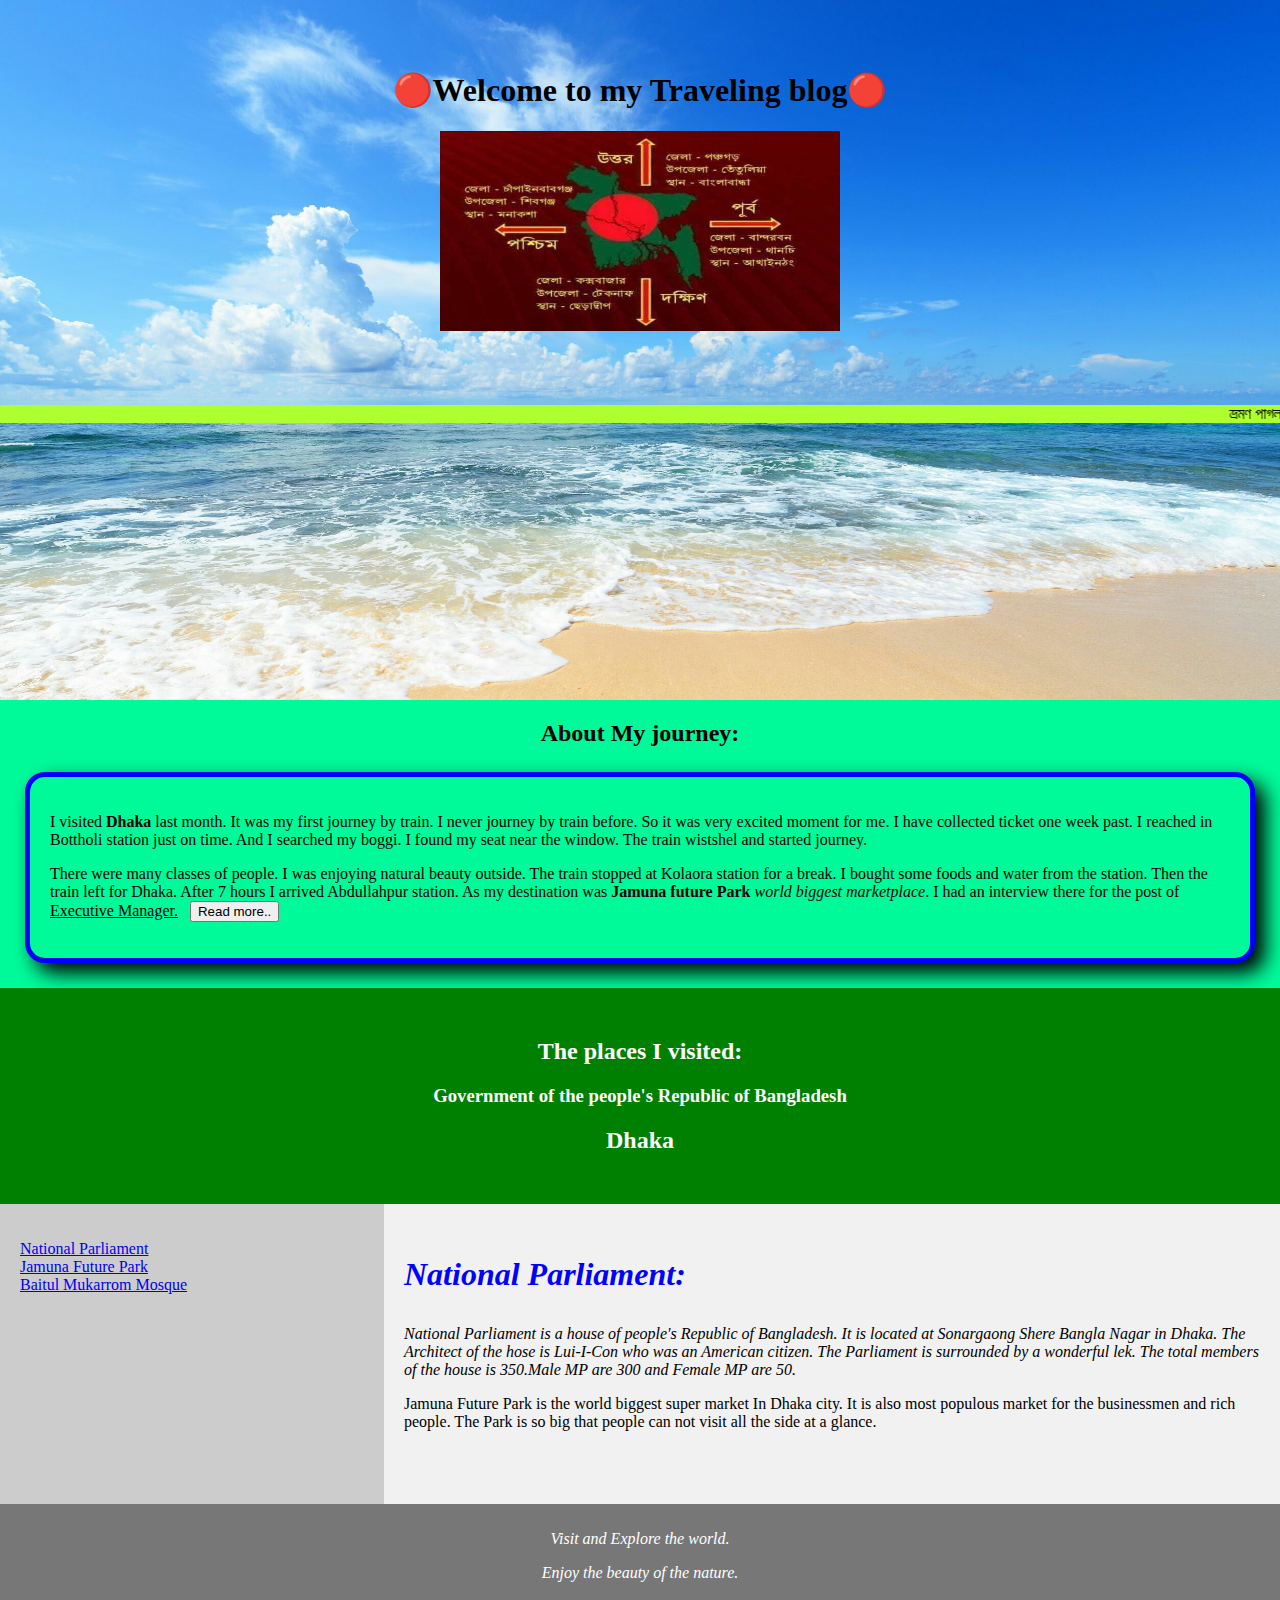
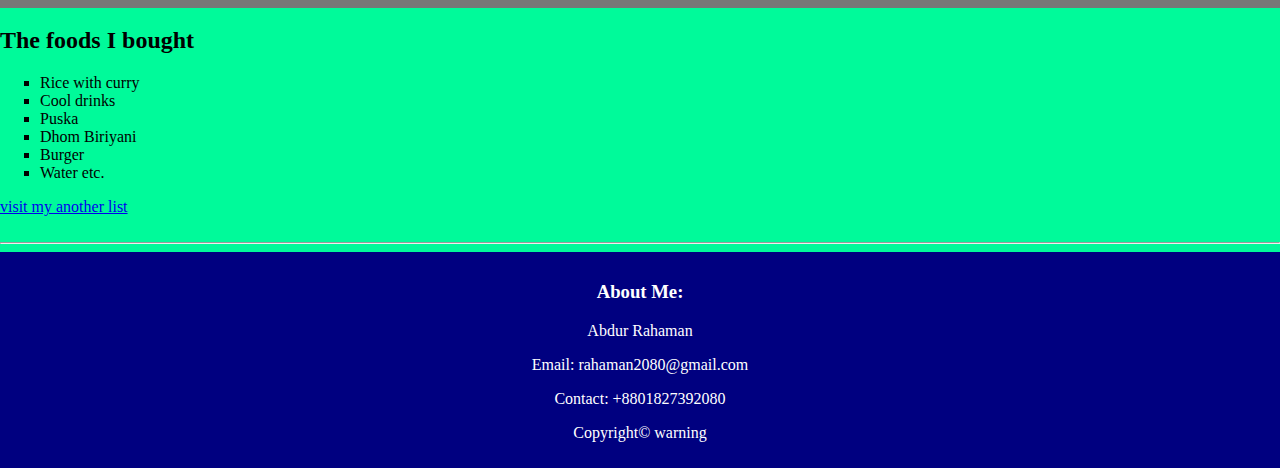
<file: index.html>
<!DOCTYPE html>
<html lang="en">
<head>
    <meta charset="UTF-8">
    <meta name="viewport" content="width=device-width, initial-scale=1.0">
    <link rel="stylesheet" type="text/css" href="style.css">
    <title>Welcome to my website</title>
</head>
<body>
  <div id="div1"> 
    <h1><span style="height: 30px; width: 30px;">🔴</span>Welcome to my Traveling blog<span>🔴</span></h1>
    <p align="center"><img src="Bangladesh.jpg" height="200" width="400" title="Bangladesh map"></p><br><br><br>
    <marquee class="marquee">ভ্রমণ পাগলাদেরকে আমার ওয়েবসাইটে স্বাগতম। ভ্রমণ মানুষের মনকে ফ্রেশ করে। তাই নিয়মিত ভ্রমণ করুন।</marquee>
</div>
  <div>

<h2 style="text-align: center; text-shadow: darkblue;">About My journey:</h2>
<div class="journey">
    <p>I visited <strong>Dhaka</strong> last month. It was my first journey by train. I never journey by train before. So it was very excited moment for me. I have collected ticket one week past. I reached in Bottholi station just on time. And I searched my boggi. I found my seat near the window. The train wistshel and started journey.</p>
<p>There were many classes of people. I was enjoying natural beauty outside. The train stopped at Kolaora station for a break. I bought some foods and water from the station. Then the train left for Dhaka. After 7 hours I arrived Abdullahpur station. As my destination was <strong>Jamuna future Park</strong> <em>world biggest marketplace</em>. I had an interview there for the post of <u>Executive Manager.</u>&nbsp;&nbsp; <button>Read more..</button></p>
</div>

<header>
    <h2>The places I visited:</h2>
    <h3>Government of the people's Republic of Bangladesh</h3>
    <h2>Dhaka</h2>
</header>
<section>
    <nav>
        <ul>
            <li><a href="#">National Parliament</a></li>
            <li><a href="#">Jamuna Future Park</a></li>
            <li><a href="#">Baitul Mukarrom Mosque</a></li>
        </ul>
    </nav>
<article>
    <p style="color:blue; font-style: italic; font-size: xx-large; font-weight: bolder;">National Parliament:</p>
    <P style="font: 30px; font-family: fantasy; font-style: italic; ">National Parliament is a house of people's Republic of Bangladesh. It is located at Sonargaong Shere Bangla Nagar in Dhaka. The Architect of the hose is Lui-I-Con who was an American citizen. The Parliament is surrounded by a wonderful lek. The total members of the house is 350.Male MP are 300 and Female MP are 50.</P>
    <p>Jamuna Future Park is the world biggest super market In Dhaka city. It is also most populous market for the businessmen and rich people. The Park is so big that people can not visit all the side at a glance.</p>
</article>
</section>
<footer>
    <p style="font: 30px; font-family: fantasy; font-style: italic;">Visit and Explore the world.</p>
    <p style="font: 30px; font-family: 'Times New Roman', Times, serif; font-style: italic;">Enjoy the beauty of the nature.</p>
</footer></div>
       
        
                <h2>The foods I bought</h2>
        <ul type="square">
            <li>Rice with curry</li>
            <li>Cool drinks</li>
            <li>Puska</li>
            <li>Dhom Biriyani</li>
            <li>Burger</li>
            <li>Water etc.</li>
                </ul>
<a href="Order list.html" target="_blank">visit my another list</a>
    </div><br><br><hr>
    <footer id="footer">
        <h3>About Me:</h3>
        <p>Abdur Rahaman</p>
        <p>Email: rahaman2080@gmail.com</p>
        <p>Contact: +8801827392080</p>
        <p>Copyright&copy; warning</p>
    </footer>
</body>
</html>
</file>
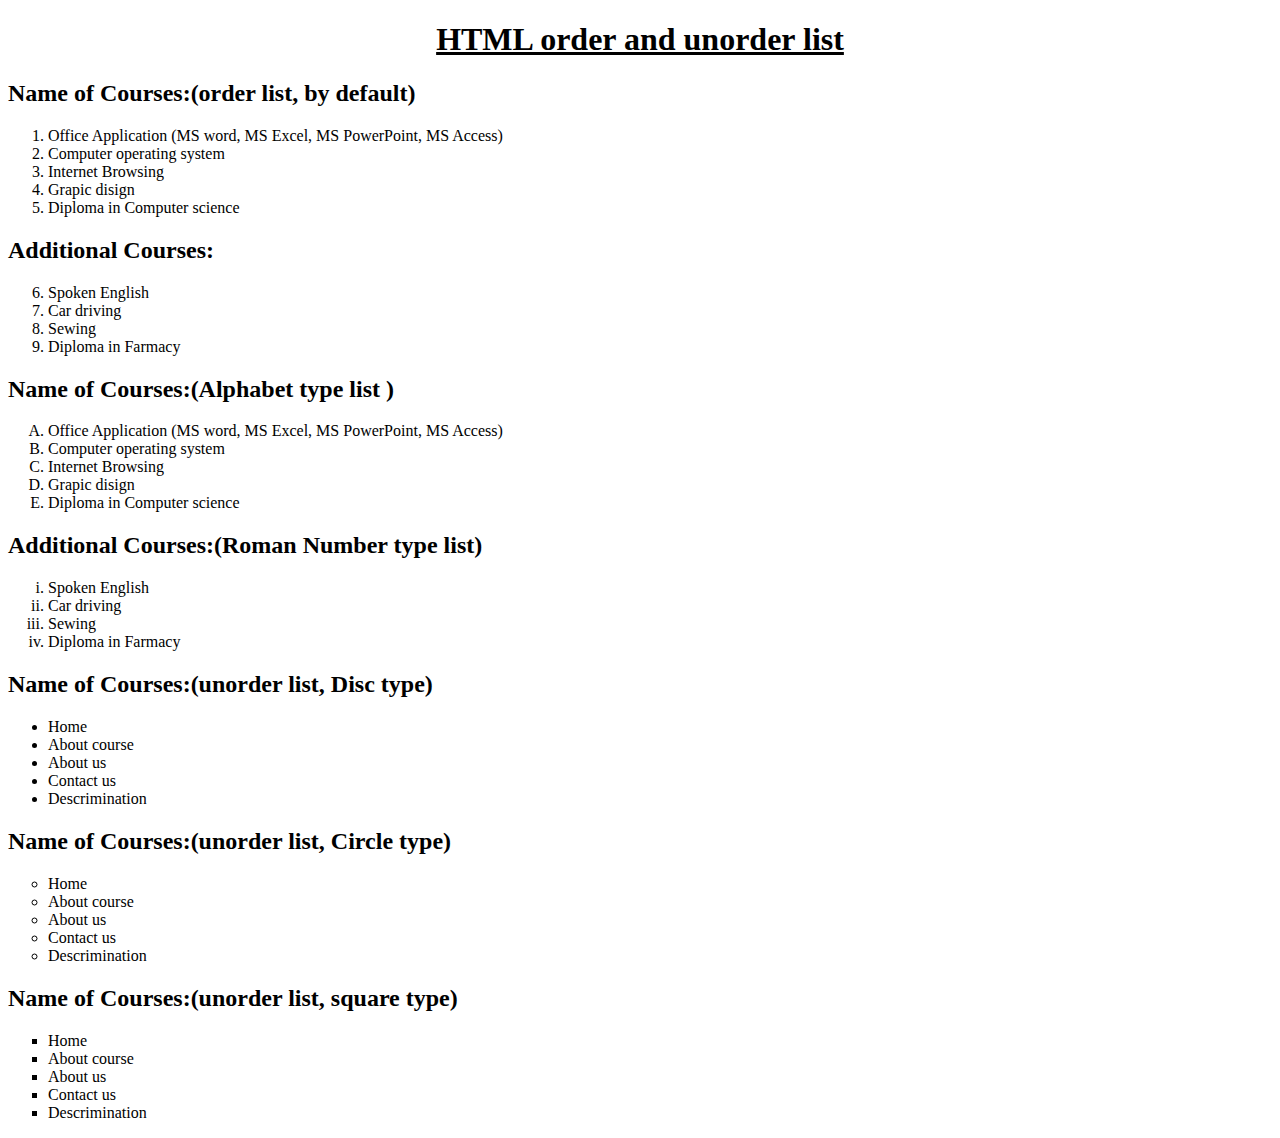
<file: Order list.html>
<!DOCTYPE html>
<html>
<head>
		<title>  Order list</title>

</head>
<body>
		<u><h1 style="text-align:center;">HTML order and unorder list</h1><p></u>
		<h2> Name of Courses:(order list, by default)</h2>
	<ol>
	<li>Office Application (MS word, MS Excel, MS PowerPoint, MS Access)
	<li>Computer operating system
	<li>Internet Browsing
	<li>Grapic disign
	<li>Diploma in Computer science
</ol>
	<h2>Additional Courses:</h2>
<ol start="6">
		<li>Spoken English
		<li> Car driving
		<li> Sewing
		<li> Diploma in Farmacy
</ol>
	<h2> Name of Courses:(Alphabet type list )</h2>
<ol type="A">
	<li>Office Application (MS word, MS Excel, MS PowerPoint, MS Access)
	<li>Computer operating system
	<li>Internet Browsing
	<li>Grapic disign
	<li>Diploma in Computer science
</ol>
	<h2>Additional Courses:(Roman Number type list)</h2>
<ol type="i">
		<li>Spoken English
		<li> Car driving
		<li> Sewing
		<li> Diploma in Farmacy
</ol>

	<h2>Name of Courses:(unorder list, Disc type)</h2>
<ul type="disc">
	<li>Home
	<li>About course
	<li>About us 
	<li>Contact us
	<li>Descrimination
</ul>
<h2>Name of Courses:(unorder list, Circle type)</h2>
<ul type="circle">
	<li>Home
	<li>About course
	<li>About us 
	<li>Contact us
	<li>Descrimination
</ul>
<h2>Name of Courses:(unorder list, square type)</h2>
<ul type="square">
	<li>Home
	<li>About course
	<li>About us 
	<li>Contact us
	<li>Descrimination
</ul>
</body>
</html>
</file>
<file: style.css>
.marquee{
   background-color: greenyellow; behavior: scroll; direction: left; color:black; writing-mode:horizontal-tb;
}
.journey{
    background-color:mediumspringgreen; color:black;
    border: 5px solid blue; border-radius: 20px; margin: 25px; padding: 20px;box-shadow: 10px 10px 20px;
}
body{ margin: 0; background-color:mediumspringgreen;}
#div1{ 
  background-image: url("seabeach1.jpg");
    background-repeat: no-repeat;
    background-size: cover;
    text-align: center; 
    text-size:50px; 
    color:black;
    margin: 0%; height: 700px;
    padding-top: 50px;
}

*{
    box-sizing: border-box; box-shadow: darkslategray;
}
body{
    font-family: 'Times New Roman', Times, serif,Arial, Arial, Helvetica, sans-serif,sans-serif;
}
header{
    background-color: green;
    padding: 30px;
    text-align: center;
    font: 35px;
    color: white;
}
nav{
    float: left;
    width: 30%;
    height: 300px;
    background:#ccc;
    padding:20px;
}
nav ul{
list-style-type: none;
padding: 0;
}
article {
    float: left;
    padding: 20px;
    width: 70%;
    background-color: #f1f1f1;
    height: 300px;  
}
section::after{

    content: "";
    display:table;
    clear: both;
}
footer{
    background-color: #777;
    padding: 10px;
    text-align: center;
    color: white;
}
@media (max-width: 600px){
    nav, article{
        width: 100%;
        height:auto;
    }
}
#footer{
    background-color: navy;
    padding: 10px;
    text-align: center;
    color: white;
</file>
